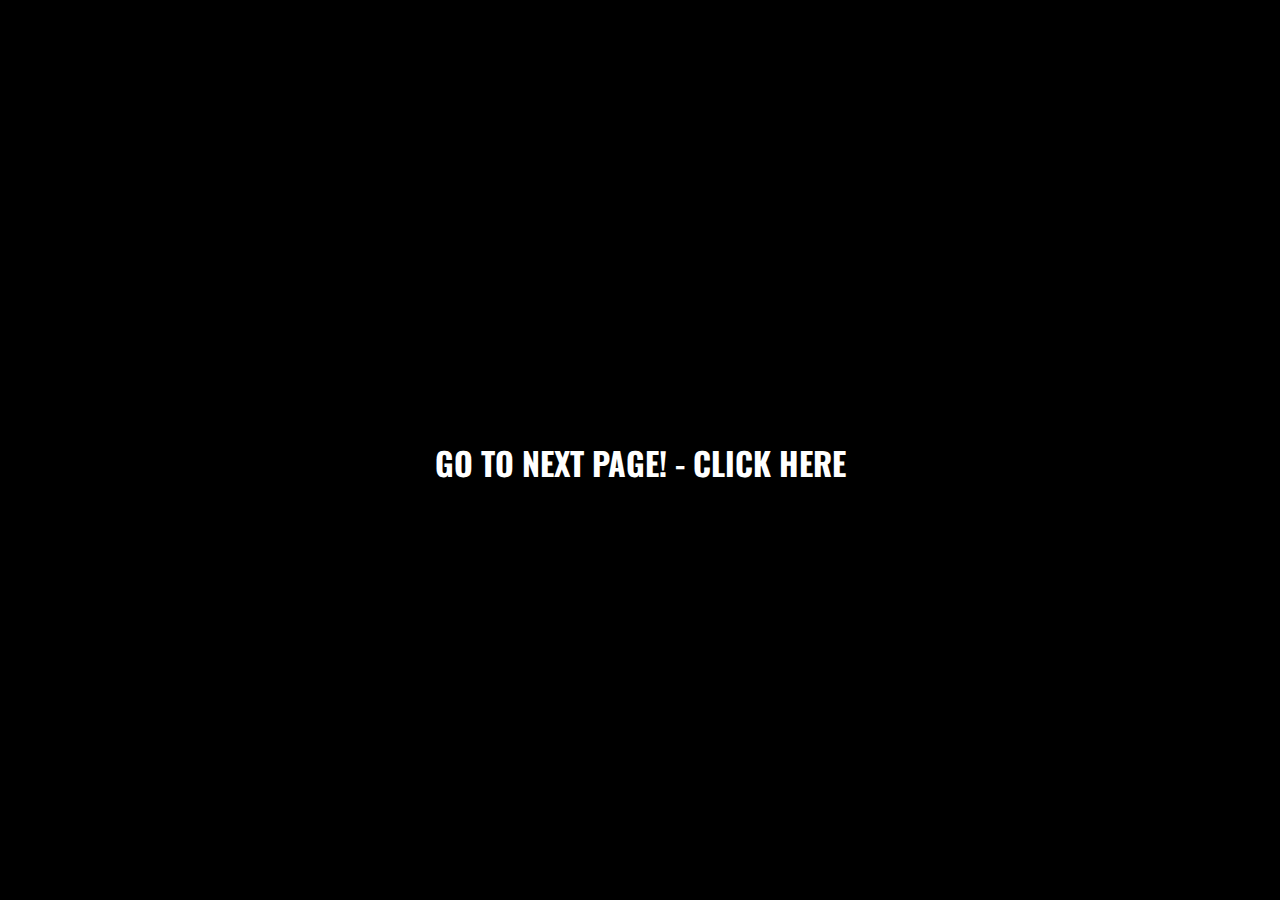
<file: index.html>
<!DOCTYPE html>
<html lang="en">
<head>
    <meta charset="UTF-8">
    <meta http-equiv="X-UA-Compatible" content="IE=edge">
    <meta name="viewport" content="width=device-width, initial-scale=1.0">
    <title>HBD Unnikuttan!</title>
    <link rel="stylesheet" href="index.css">
</head>
<body>

    <h2 id="h1" ><a href="./website thomas2/index.html" style="text-decoration: none;">GO TO NEXT PAGE! - CLICK HERE</a></h2>
</body>
</html>
</file>
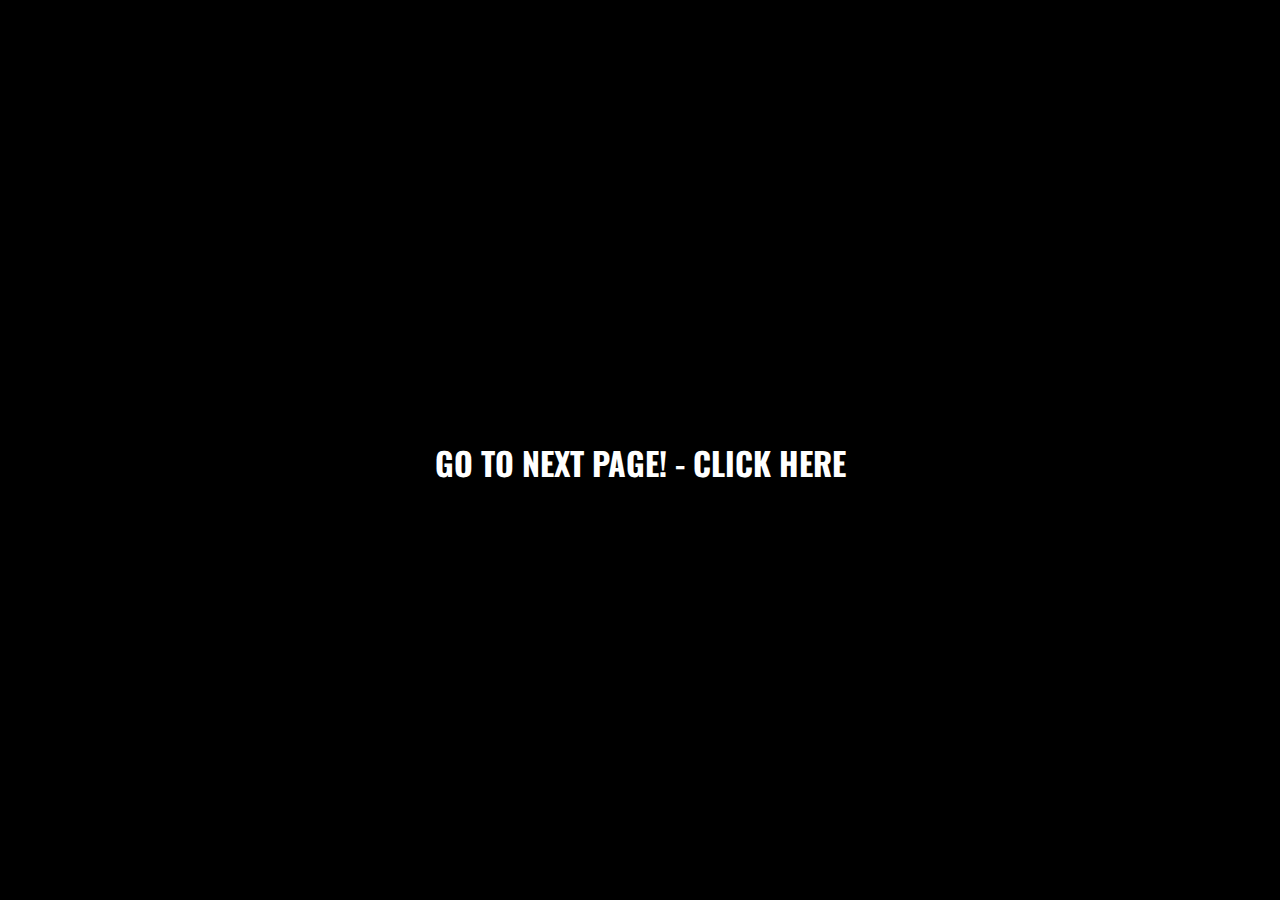
<file: website thomas1/index.html>
<!DOCTYPE html>
<html lang="en">
<head>
    <meta charset="UTF-8">
    <meta http-equiv="X-UA-Compatible" content="IE=edge">
    <meta name="viewport" content="width=device-width, initial-scale=1.0">
    <title>HBD Unnikuttan</title>
    <link rel="stylesheet" href="index.css">
</head>
<body>
    
    <h2 id="h1" ><a href="../website thomas2/index.html" style="text-decoration: none;">GO TO NEXT PAGE! - CLICK HERE</a></h2>
</body>
</html>
</file>
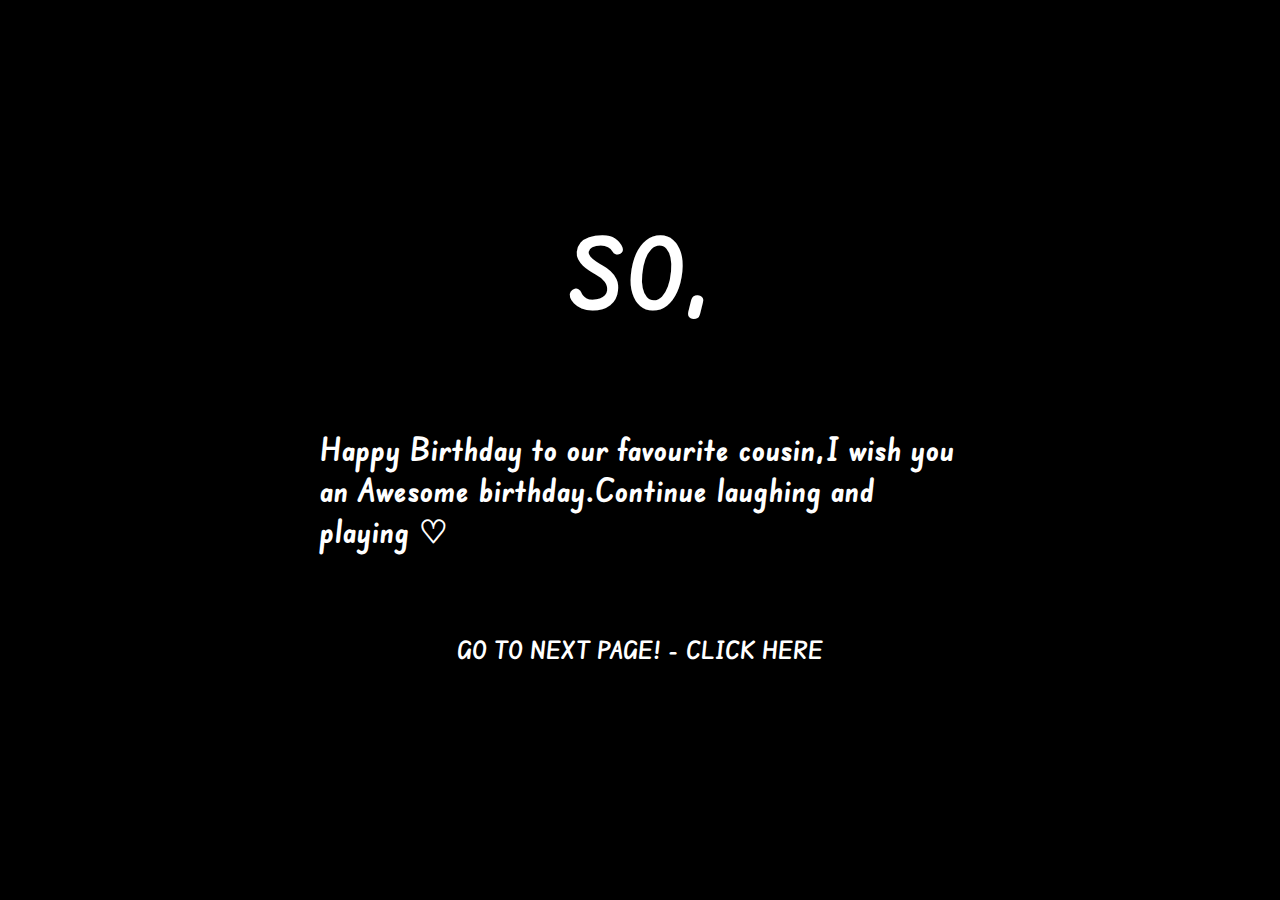
<file: website thomas2/index.html>
<!DOCTYPE html>
<html lang="en">
<head>
    <meta charset="UTF-8">
    <meta http-equiv="X-UA-Compatible" content="IE=edge">
    <meta name="viewport" content="width=device-width, initial-scale=1.0">
    <title>HBD Unnikuttan</title>
    <link rel="stylesheet" href="index.css">
</head>
<body>
    <h1 id="page-header">SO,</h1>
    <h2 id="h1" >Happy Birthday to our favourite cousin,I wish you an Awesome birthday.Continue laughing and 
        playing ♡</h2>
    <h2 id="h2"><a href="../website thomas3/index.html" style="text-decoration: none;">GO TO NEXT PAGE! - CLICK HERE</a></h2>

</body>
</html>
</file>
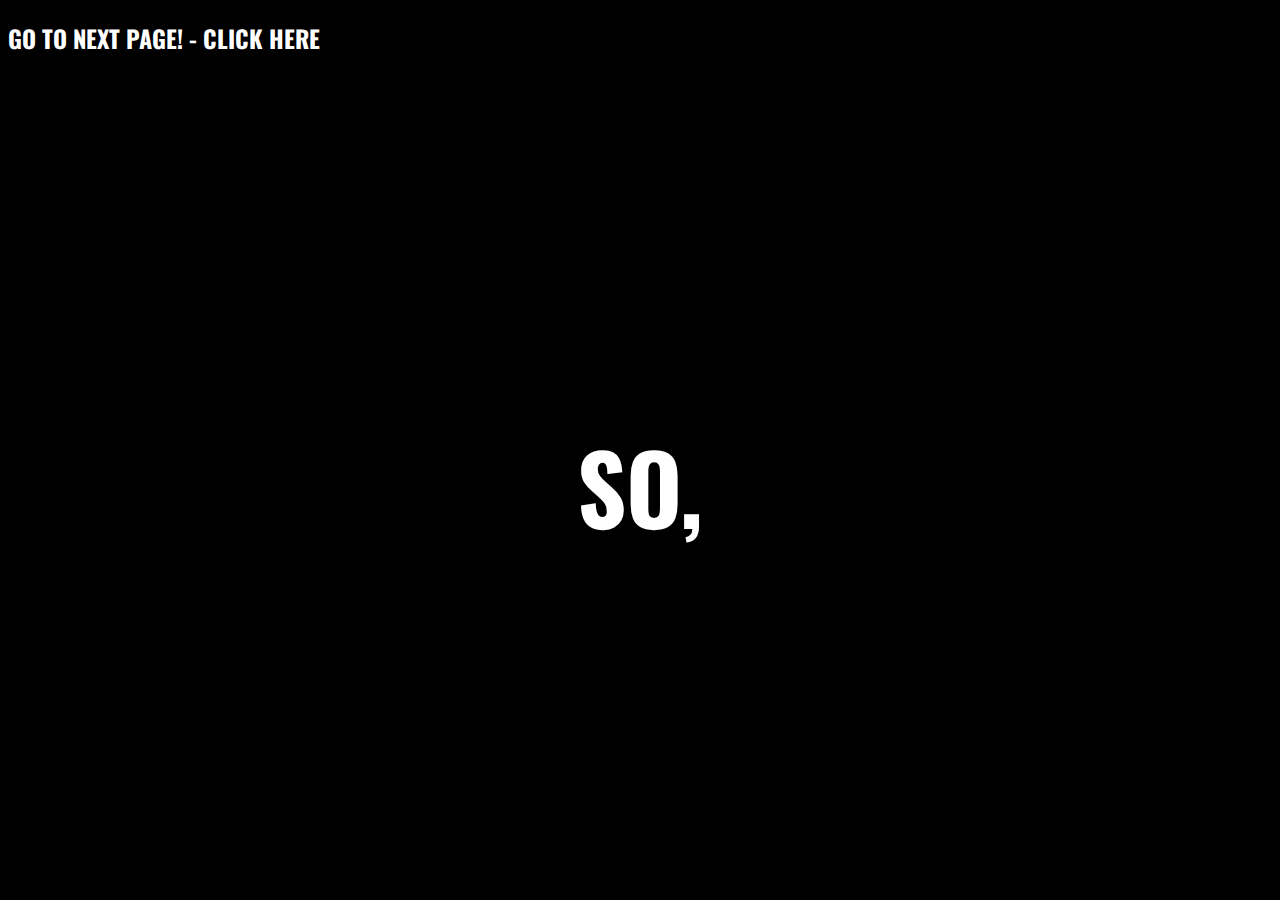
<file: page2.html>
<!DOCTYPE html>
<html lang="en">
<head>
    <meta charset="UTF-8">
    <meta http-equiv="X-UA-Compatible" content="IE=edge">
    <meta name="viewport" content="width=device-width, initial-scale=1.0">
    <title>HBD Unnikuttan</title>
    <link rel="stylesheet" href="index.css">
</head>
<body>
    <h1 id="page-header">SO,</h1>
    <h2 id="h1" >Happy Birthday to our favourite cousin,I wish you A Awesome birthday.Continue lauging and 
        playing ♡</h2>
    <h2 id="h2"><a href=" website thomas3/index.html" style="text-decoration: none;">GO TO NEXT PAGE! - CLICK HERE</a></h2>

</body>
</html>
</file>
<file: index.css>
@import url('https://fonts.googleapis.com/css2?family=Fira+Code:wght@500&family=Oswald:wght@400;700&display=swap');

body {
  background-color: black;
  font-family: 'Oswald', sans-serif;
  animation:  color 5s infinite;
}

h1 {
  color: white;
  text-align: center;
}

#page-header {
  position: absolute;
  top: 50%;
  left: 50%;
  transform: translateX(-50%) translateY(-70%);
  font-size: 6em;
  animation: mover 5s infinite;
}

p {
  font-family: 'Oswald', sans-serif;
  font-size: 20px;
}

a {
    color: white;
}

#h1 {
  position: absolute;
  top: 50%;
  left: 50%;
  transform: translateX(-50%) translateY(-81%);
  font-size: 2em;
}

a {
    animation: mover2 5s infinite;
}




@keyframes mover {
     0%{
        font-size: 6em;
        text-shadow: white 100px;
      }
    50%{
        font-size: 5.9em;
        color: black;
      }
    100%
      {
        font-size: 6em;
      }
}

@keyframes color {
    50%{
        background-color: white;
      }
}

@keyframes mover2 {
    50%{
        color: black;
      }
}
</file>
<file: website thomas1/index.css>
@import url('https://fonts.googleapis.com/css2?family=Fira+Code:wght@500&family=Oswald:wght@400;700&display=swap');

body {
  background-color: black;
  font-family: 'Oswald', sans-serif;
  animation:  color 5s infinite;
}

h1 {
  color: white;
  text-align: center;
}

#page-header {
  position: absolute;
  top: 50%;
  left: 50%;
  transform: translateX(-50%) translateY(-70%);
  font-size: 6em;
  animation: mover 5s infinite;
}

p {
  font-family: 'Oswald', sans-serif;
  font-size: 20px;
}

a {
    color: white;
}

#h1 {
  position: absolute;
  top: 50%;
  left: 50%;
  transform: translateX(-50%) translateY(-81%);
  font-size: 2em;
}

a {
    animation: mover2 5s infinite;
}




@keyframes mover {
     0%{
        font-size: 6em;
        text-shadow: white 100px;
      }
    50%{
        font-size: 5.9em;
        color: black;
      }
    100%
      {
        font-size: 6em;
      }
}

@keyframes color {
    50%{
        background-color: white;
      }
}

@keyframes mover2 {
    50%{
        color: black;
      }
}
</file>
<file: website thomas2/index.css>
@import url('https://fonts.googleapis.com/css2?family=Fira+Code:wght@500&family=Oswald:wght@400;700&display=swap');
@import url('https://fonts.googleapis.com/css2?family=Edu+SA+Beginner:wght@600&display=swap');

body {
  background-color: black;
  font-family: 'Edu SA Beginner', cursive;
  animation:  color 5s infinite;
}

h1 {
  color: white;
  text-align: center;
}

#page-header {
  position: absolute;
  top: 50%;
  left: 50%;
  transform: translateX(-50%) translateY(-250%);
  font-size: 6em;
  animation: mover 5s infinite;
}

p {
  font-family: 'Oswald', sans-serif;
  font-size: 20px;
}

#h1 {
  position: absolute;
  top: 50%;
  left: 50%;
  transform: translateX(-50%) translateY(-40%);
  font-size: 2em;
  color: white;
}

#h2 {
  position: absolute;
  top: 50%;
  left: 50%;
  transform: translateX(-50%) translateY(550%);
  font-size: 1.5em;
  color: white !important;
}

a {
    color: white !important;
}

#h2 {
  color:aqua;
}
</file>
